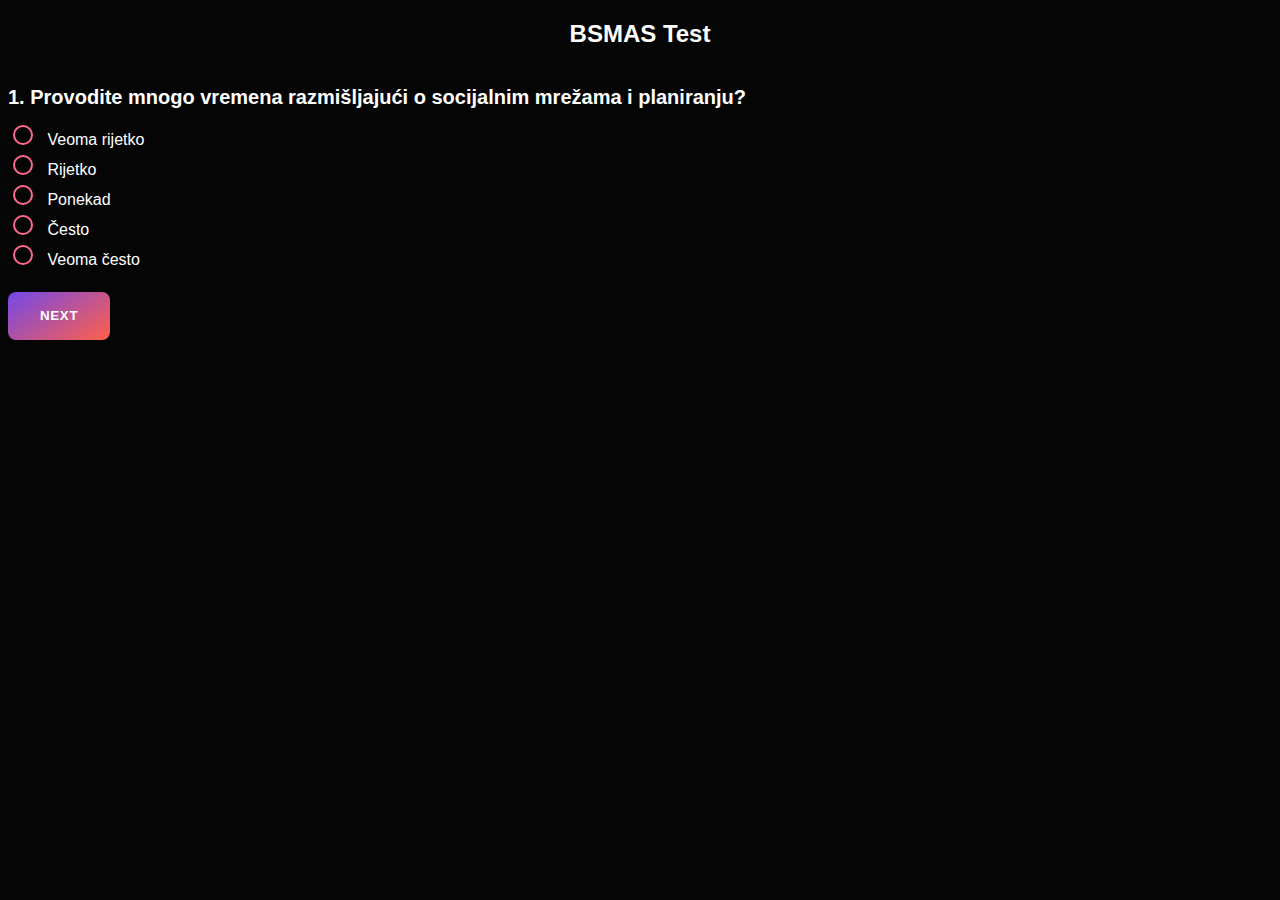
<file: zsm/bsmas.html>
<!DOCTYPE html>
<html>
<head>
  <title>BSMAS Test</title>
  <style>
    *{
      background-color: #050505;
      color: white;
    }
    .question-block {
      display: none;
    }

    .question-block.active {
      display: block;
    }

    .error {
      color: rgb(255, 106, 143);
    }
    body {
      font-family: Arial, sans-serif;
      font-size: 16px;
      line-height: 1.5;
    }

    h1 {
      font-size: 24px;
      text-align: center;
      margin-bottom: 30px;
    }

    .question-block {
      display: none;
      margin-bottom: 20px;
    }

    .question-block.active {
      display: block;
    }

    .question-block h2 {
      font-size: 20px;
      margin-bottom: 10px;
    }

    .question-block p {
      margin-bottom: 15px;
    }

    .question-block input[type="radio"] {
      margin-right: 10px;
    }

    .error {
      color: rgb(255, 106, 143);
      font-size: 14px;
      margin-top: 5px;
    }

    #results {
      display: none;
      margin-top: 30px;
    }

    #results h2 {
      font-size: 20px;
      margin-bottom: 10px;
    }

    #score {
      font-size: 18px;
    }

    button {
      color: #fff;
    letter-spacing: .05em;
    text-transform: uppercase;
    background-color: #fff;
    background-image: linear-gradient(326deg, #ff6049, #7448e9);
    border: 0 solid #fff;
    border-radius: 8px;
    padding: 14px 32px;
    font-weight: 700;
    line-height: 20px;
    transition: all .4s;
    }

    
    input[type="radio"] {
  margin-right: 10px;
  appearance: none;
  -webkit-appearance: none;
  -moz-appearance: none;
  width: 20px;
  height: 20px;
  border-radius: 50%;
  border: 2px solid rgb(255, 106, 143);
  outline: none;
}

input[type="radio"]:checked {
  background-color: #924968;
}

input[type="radio"]:checked::before {
  content: "";
  display: block;
  width: 12px;
  height: 12px;
  margin: 4px;
  border-radius: 50%;
  background-color: #fff;
}

input[type="radio"]:hover {
  background-color: #f2f2f2;
  cursor: pointer;
}

input[type="radio"]:hover::before {
  background-color: #000;
}

input[type="radio"]:focus {
  outline: none;
}

label {
  color: #fff;
  background-color: #050505;
  padding: 5px 10px;
  border-radius: 5px;
}

  </style>
</head>
<body>
  <h1>BSMAS Test</h1>

  <div id="questions" class="questions">
    <div class="question-block active" id="question1">
      <h2>1. Provodite mnogo vremena razmišljajući o socijalnim mrežama i planiranju?</h2>
      <input type="radio" name="q1" value="1"> Veoma rijetko<br>
      <input type="radio" name="q1" value="2"> Rijetko<br>
      <input type="radio" name="q1" value="3"> Ponekad<br>
      <input type="radio" name="q1" value="4"> Često<br>
      <input type="radio" name="q1" value="5"> Veoma često<br>
      <p id="error1" class="error"></p>
    </div>

    <div class="question-block" id="question2">
      <h2>2. Osjećate potrebu da sve više koristite društvene mreže?</h2>
      <input type="radio" name="q2" value="1"> Veoma rijetko<br>
      <input type="radio" name="q2" value="2"> Rijetko<br>
      <input type="radio" name="q2" value="3"> Ponekad<br>
      <input type="radio" name="q2" value="4"> Često<br>
      <input type="radio" name="q2" value="5"> Veoma često<br>
      <p id="error2" class="error"></p>
    </div>

    <div class="question-block" id="question3">
      <h2>3. Koristite društvene mreže da biste zaboravili na lične probleme?</h2>
      <input type="radio" name="q3" value="1"> Veoma rijetko<br>
      <input type="radio" name="q3" value="2"> Rijetko<br>
      <input type="radio" name="q3" value="3"> Ponekad<br>
      <input type="radio" name="q3" value="4"> Često<br>
      <input type="radio" name="q3" value="5"> Veoma često<br>
      <p id="error3" class="error"></p>
    </div>

    <div class="question-block" id="question4">
      <h2>4. Bezuspješno ste pokušali da smanjite upotrebu društvenih medija?</h2>
      <input type="radio" name="q4" value="1"> Veoma rijetko<br>
      <input type="radio" name="q4" value="2"> Rijetko<br>
      <input type="radio" name="q4" value="3"> Ponekad<br>
      <input type="radio" name="q4" value="4"> Često<br>
      <input type="radio" name="q4" value="5"> Veoma često<br>
      <p id="error4" class="error"></p>
    </div>

    <div class="question-block" id="question5">
      <h2>5. Postajete nemirni ili uznemireni ako vam je zabranjeno korišćenje društvenih medija?</h2>
      <input type="radio" name="q5" value="1"> Veoma rijetko<br>
      <input type="radio" name="q5" value="2"> Rijetko<br>
      <input type="radio" name="q5" value="3"> Ponekad<br>
      <input type="radio" name="q5" value="4"> Često<br>
      <input type="radio" name="q5" value="5"> Veoma često<br>
      <p id="error5" class="error"></p>
    </div>

    <div class="question-block" id="question6">
      <h2>6. Koliko koristite društvene mreže da je to imalo negativan uticaj na vaš posao/studije?</h2>
      <input type="radio" name="q6" value="1">Veoma rijetko <br>
      <input type="radio" name="q6" value="2"> Rijetko<br>
      <input type="radio" name="q6" value="3"> Ponekad<br>
      <input type="radio" name="q6" value="4"> Često<br>
      <input type="radio" name="q6" value="5"> Veoma često<br>
      <p id="error6" class="error"></p>
    </div>

    <button onclick="nextQuestion()">Next</button>
  </div>

  <div id="results" style="display: none;">
    <h2>Rezultat</h2>
    <div id="score" style="background-image: linear-gradient(326deg, #ff6049, #7448e9);"></div>
  </div>

  <script>
    let currentQuestion = 1;
    let totalQuestions = 6;
    let scores = [];

    function nextQuestion() {
      // provjerava
      const selectedOption = document.querySelector('input[name="q' + currentQuestion + '"]:checked');
      if (!selectedOption) {
        document.getElementById('error' + currentQuestion).innerText = 'Izaberite opciju!';
        return;
      } else {
        document.getElementById('error' + currentQuestion).innerText = '';
      }

      
      scores.push(parseInt(selectedOption.value));

      // sakrij
      document.getElementById('question' + currentQuestion).classList.remove('active');

    
      currentQuestion++;
      if (currentQuestion <= totalQuestions) {
        document.getElementById('question' + currentQuestion).classList.add('active');
      } else {
        // prikaz
        document.getElementById('questions').style.display = 'none';
        document.getElementById('results').style.display = 'block';
        calculateScore();
      }
    }

    function calculateScore() {
    
      let totalScore = scores.reduce((a, b) => a + b, 0);

      
      let addictionLevel = "";
      if (totalScore <= 10) {
        addictionLevel = "Nije prisutna zavisnost";
      } else if (totalScore <= 20) {
        addictionLevel = "Blaga zavisnost";
      } else if (totalScore <= 30) {
        addictionLevel = "Umjerena zavisnost";
      } else {
        addictionLevel = "Jaka zavisnost";
      }

     
      let resultText = "Vaš BSMAS rezultat je: " + totalScore + "<br>";
      resultText += "Nivo zavisnosti: " + addictionLevel;

      document.getElementById('score').innerHTML = resultText;
    }
  </script>
</body>
</html>
</file>
